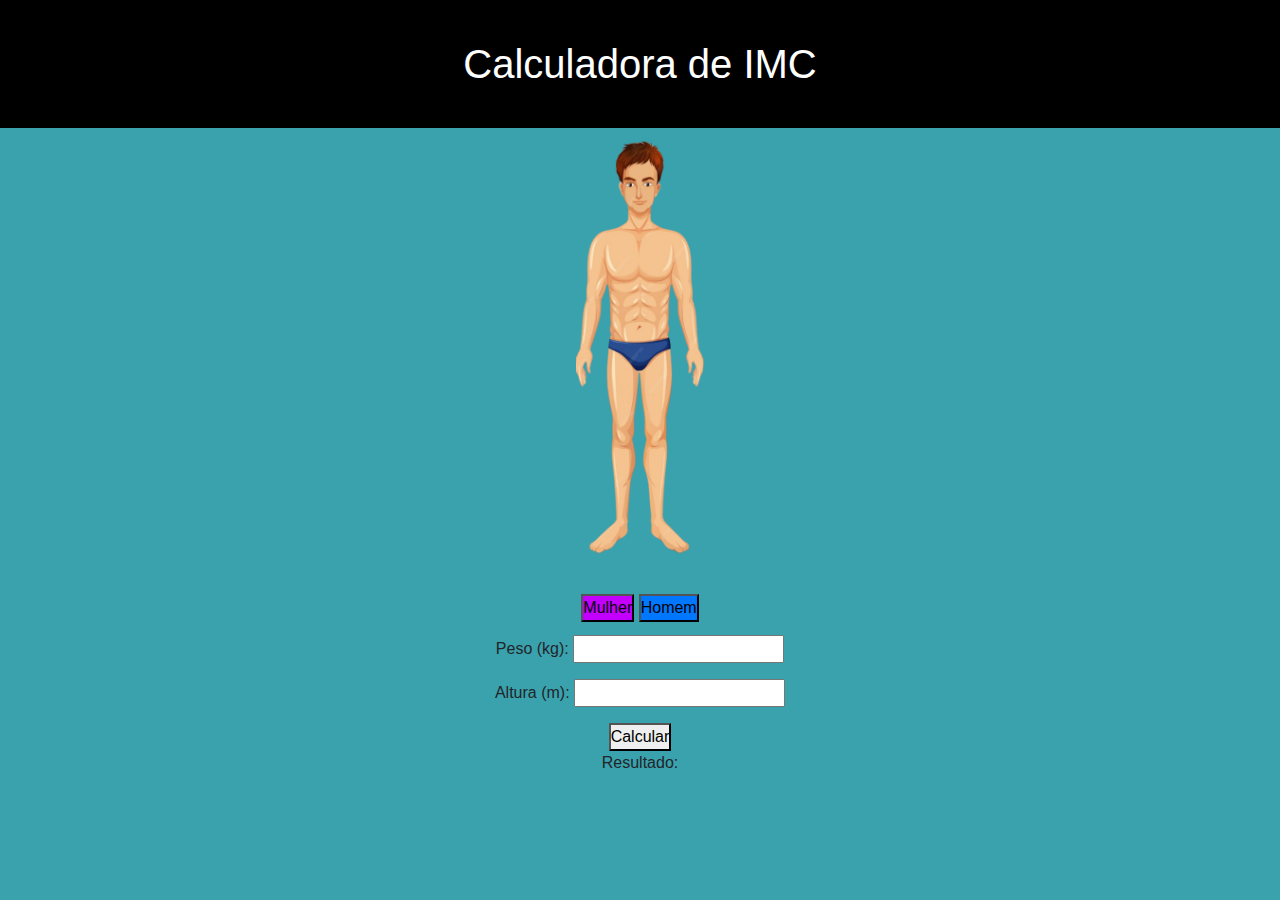
<file: index.html>
<!DOCTYPE html>
<html lang="pt-br">

<head>
    <meta charset="UTF-8">
    <meta name="viewport" content="width=device-width, initial-scale=1.0">
    <title>IMC Calculator</title>
    <!-- Latest compiled and minified CSS -->
<link href="https://cdn.jsdelivr.net/npm/bootstrap@5.3.2/dist/css/bootstrap.min.css" rel="stylesheet">
<!-- Latest compiled JavaScript -->
<script src="https://cdn.jsdelivr.net/npm/bootstrap@5.3.2/dist/js/bootstrap.bundle.min.js"></script>
    <link rel="stylesheet" href="css/style.css">
</head>
<body>
    <header>
        <h1 id="header">Calculadora de IMC</h1>
    </header>
  
    <main>
        <img id="imgGenero" src="img/homen.png" alt="Imagem do IMC" width="10%"><br><br>
        <button class="botao" id="btnMulher" type="button" style="background-color: rgb(195, 0, 255);"> Mulher</button>
        <button class="botao" id="btnHomem" type="button" style="background-color: rgb(0, 119, 255);"> Homem</button>
        <form action="">
            <p>Peso (kg): <input type="number" id="peso" step="0.01"></p>
            <p>Altura (m): <input type="number" id="altura" step="0.01"></p>
        </form>
        <button onclick="calcularIMC()">Calcular</button>
        <p>Resultado: <span id="resultado"></span></p>
    </main>
</body>
<script src="js/script.js"></script>

</html>
</file>
<file: css/style.css>
* {
  padding: 0;
  margin: 0;
}
body {
  background-color: rgb(58, 162, 173);
  text-align: center;
  font-family: Arial, sans-serif;
}
h1 {
  background-color: rgb(0, 0, 0);
  padding: 1em;
  color: rgb(255, 255, 255);
 }

 .botao {
  margin: 1% 0;
 }
</file>
